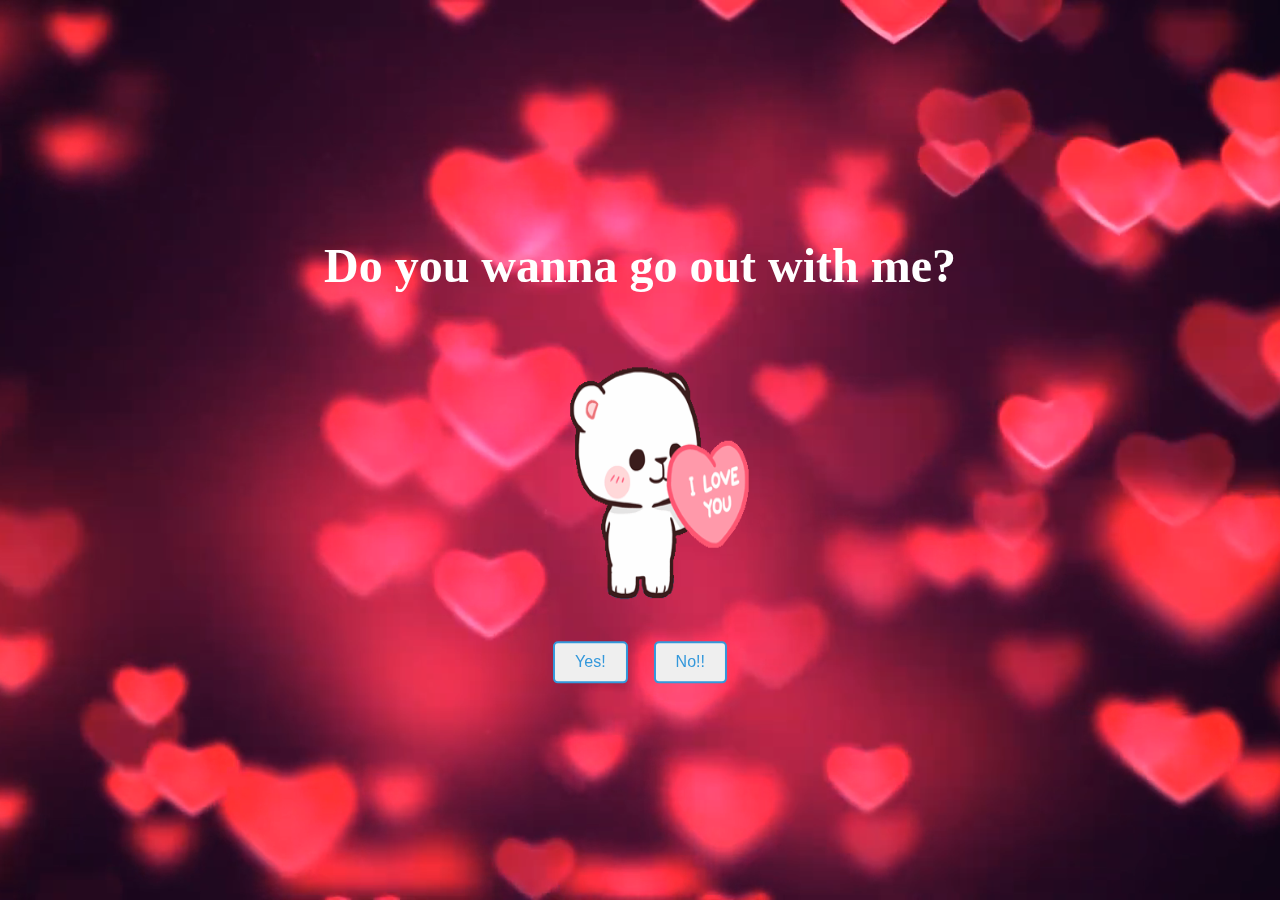
<file: index.html>
<!DOCTYPE html>
<html lang="en">
<head>
    <meta charset="UTF-8">
    <meta name="viewport" content="width=device-width, initial-scale=1.0">
    <title>Date Ad</title>
    <style>
        body {
            margin: 0;
            padding: 0;
            overflow: hidden;
        }

        .video-container {
            position: relative;
            width: 100%;
            height: 100vh;
            overflow: hidden;
        }

        video {
            width: 100%;
            height: 100%;
            object-fit: cover;
        }

        .overlay {
            position: absolute;
            top: 50%;
            left: 50%;
            transform: translate(-50%, -50%);
            color: white;
            text-align: center;
            font-size: 24px;
        }

        .hover-button {
            display: inline-block;
            padding: 10px 20px;
            font-size: 16px;
            text-align: center;
            text-decoration: none;
            cursor: pointer;
            border: 2px solid #3498db;
            color: #3498db;
            position: relative;
            border-radius: 5px;
            transition: transform 0.3s, background-color 0.3s, color 0.3s;
            margin: 10px;
        }

        /* Style for the hover effect */
        .hover-button:hover {
            background-color: #3498db;
            color: white;
        }

    </style>
    <script>
        function moveButton(button) {
            // Get random coordinates
            var randomX = Math.floor(((Math.random() - 0.5) * (window.innerWidth - button.offsetWidth)/3));
            var randomY = Math.floor(((Math.random() - 0.5) * (window.innerHeight - button.offsetHeight)/3));

            button.style.transform = `translate(${randomX}px, ${randomY}px)`;
        }
        function gotonextpage(){
            window.location.href='yes_response.html'
        }

        function tryAgain() {
        // Reload the page
        location.reload();
        alert('Sorry, wrong answer. Try Again!');
        }

    </script>
</head>
<body>
    <div class="video-container">
        <video autoplay muted loop>
            <source src="Y2meta.app - Hearts Background Video Loop-(1080p).mp4" type="video/mp4">
            Your browser does not support the video tag.
        </video>
        <div class="overlay">
            <h1>Do you wanna go out with me?</h1>
            <img alt="love bear" src="Milk Sticker for iOS & Android _ GIPHY.gif"
                width="300" height="300">
                <div class="button-container">
                    <button class="hover-button" onclick="gotonextpage()">Yes!</button>
                    <button class="hover-button" onmouseover="moveButton(this)" onclick="tryAgain()">No!!</button>
                </div>
        </div>
    </div>
</body>
</html>
</file>
